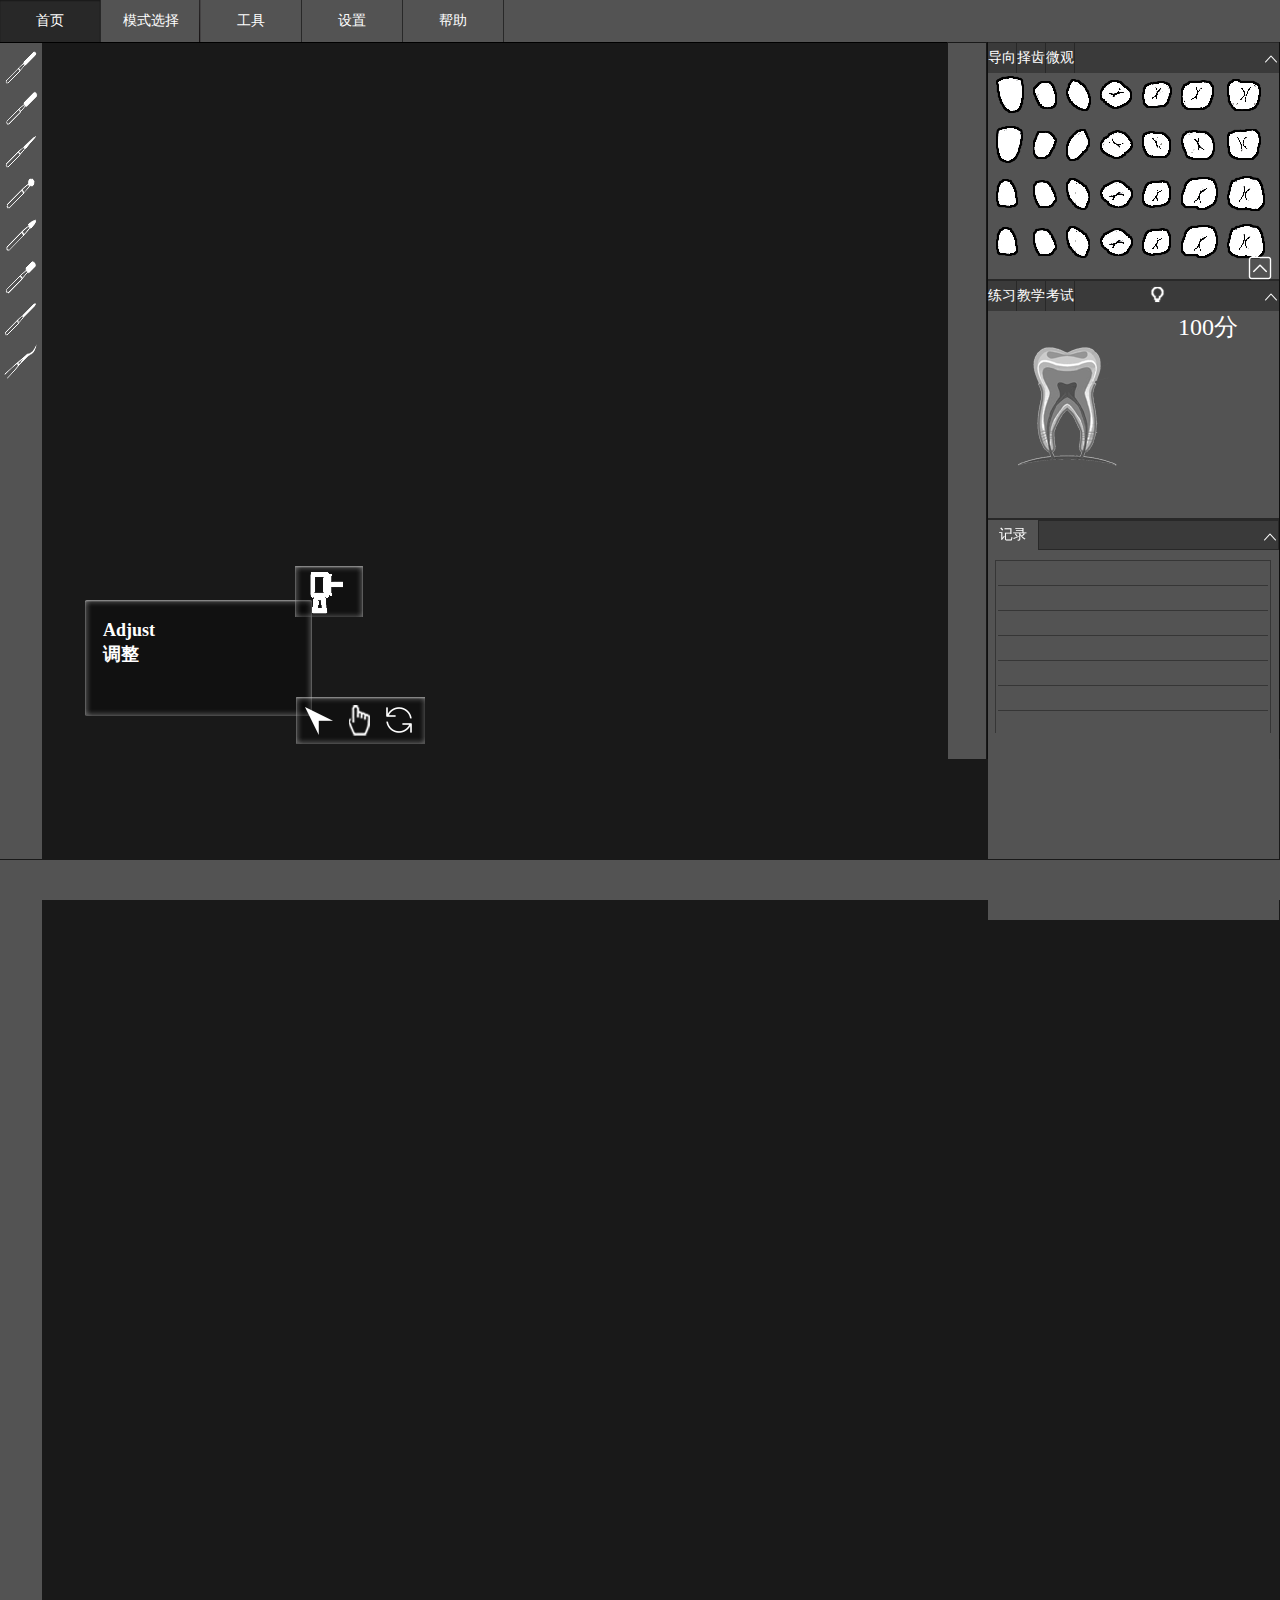
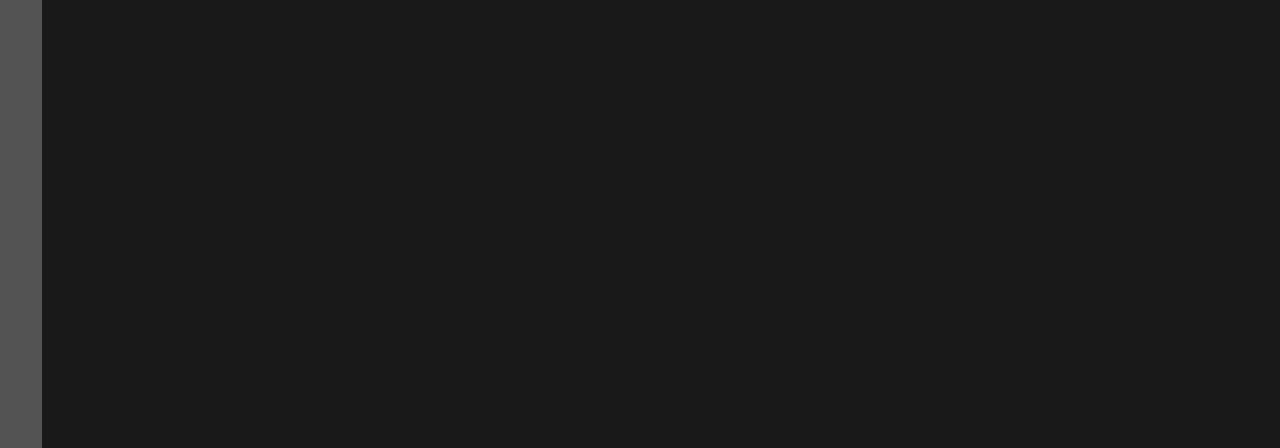
<file: index.html>
<!DOCTYPE html>
<html>
	<head>
		<meta charset="utf-8" />
		<link rel="stylesheet" type="text/css" href="css/arc.css" />
		
		
		<title>牙医虚拟实验室</title>
	</head>
	 <style>
   
   
 
    .dropdown {
    
     
      width: 100px;
      height: 42px;
      float: left;line-height: 42px;text-align: center;background-image: url(../img/border_02.png);background-position: right;background-repeat: no-repeat;float: left;
display: inline;
    }
    .dropdown-content {
      display: none;
      position: absolute;
      min-width: 100px;
    }
    .dropdown-content a {
      background-color: #535353;
      color: #FFFFFF;
    }
    .dropdown-content a:hover {
      background-color: #282828;
    }
    .dropdown:hover .dropdown-content {
      display: block;
    }
    ul > li:hover {
      background-color: #282828;
    }
  </style>
	<!--<script  language="JavaScript">
		var m_onclick_1=true;
		function onclick_1(){
			if (m_onclick_1){
			 #3a3a3a
			}else{
				#535353//背景颜色
			}
		}
	</script>-->
	
	
	<body style="margin: 0px;padding: 0px; background-color: #191919; overflow: hidden;">
			<div class="dibu"></div>
	<div id="dh">
	<ul class='ul'>
		<li class='li'><a class="a" href="#" style="text-decoration: none;">
		首页</button></a></li>
		<li  class="dropdown"><a class="dropdown-btn" href="#">模式选择</a>
        <div class="dropdown-content">
        <a href="#">1123</a>
        <a href="#">我的</a>
        <a href="#">链接</a>
      </div>
        </li>
		<li class="li"><a class="a" href="#">工具</a></li>
		<li class="li"><a class="a" href="#">设置</a></li>
		<li class="li"><a class="a" href="#">帮助</a></li>
	</ul>
	</div>
	
	<div id="zuo">
		<ul class="ul">
			<li><a class="a1" title="tnc-01"><img src="img/gongju/8.png"></a></li>
			<li><a class="a1"  title="tnc-02"><img src="img/gongju/7.png"></a></li>
			<li><a class="a1"  title="tnc-03"><img src="img/gongju/6.png"></a></li>
			<li><a class="a1"  title="tnc-04"><img src="img/gongju/5.png"></a></li>
			<li><a class="a1"  title="tnc-05"><img src="img/gongju/4.png"></a></li>
			<li><a class="a1"  title="tnc-06"><img src="img/gongju/3.png"></a></li>
			<li><a class="a1"  title="tnc-07"><img src="img/gongju/1.png"></a></li>
			<li><a class="a1"  title="tnc-08"><img src="img/gongju/2.png"></a></li>
			</ul>
	</div>
	<div style="width: 350;height: 180px;padding: 0px;margin: 0px;float: left;
		position: absolute;left: 60px;top: 60px;z-index: 11;">
		<div class="tz">
			<span>Adjust</span>
			<br />
			<span>调整</span>
		</div>
		<div class="tz1">
			<img src="img/fangxiang_06.png" />
		</div>
		<div id="tz2">
			<ul style="width: 120px;height: 35px;margin-top:5px;margin-left:-39px;">
		<li class="li2"><a href="#" title="移动"><img src="img/shubiao.png"></a></li>
		<li class="li2"><a href="#" title="选中"><img src="img/shou.png"></a>	</li>
		<li class="li2"><a href="#" title="重置"><img src="img/chongzhi.png"></a>	</li>
			</ul>
			
		</div>
	</div>
	<div style="float: right;position:fixed;top: 42px;right:0;z-index: 10;">
	<div style="width: 38px; height: 716px;border: 1px solid #191919;border-top: 1;
		background-color: #535353;float: left;padding: 0px;margin: 0px;">
	</div>
	
	<div style="width: 291px;height: 716px;border: #0f0f0f 1px solid;border-top: 0;
		background-color: #535353;float:left;padding: 0px;margin: 0px;float: left;">
	<div id="sh">
		<div style="width: 291px;height: 30px;
			background-color: #3a3a3a;float: left;line-height: 30;">
			<ul class="ul">
				<li class="li1" onclick="onclick_1()"><a class="a2" href="#" >导向</a></li>
				<li class="li1"><a class="a2" href="#" >择齿</a></li>
				<li class="li1"><a class="a2" href="#" >微观</a></li>
		    </ul>
		    <img style="float: right;margin-top: 10px;margin-right: 2px;" src="img/shouqi.png" />
	    </div>
	    <div><!--上部的div-->
	    <!--	导向-->
	    	<!--<div class="sh">aa</div>
	    	<div class="sh" style="background-image: url(img/shizi.png);
	    		background-position: center;background-repeat: no-repeat;">
	    		<div class="sh2">1</div>
	    		<div class="sh2">2</div>
	    		<div class="sh2">3</div>
	    		<div class="sh2">4</div>
	    	</div>
	    	<div class="sh">
	    		<span style="width: 125px;height: 20px;line-height: 20px;float: left;text-align: left;">
	    			<a href="###">刀具型号</a></span>
	    		<table style="width:125px ;height: 50px;line-height: 25px;">
	    			<tr>
	    				<td>111</td>
	    				<td>222</td>
	    			</tr>
	    			<tr>
	    				<td>333</td>
	    				<td>444</td>
	    			</tr>
	    		</table>
	    	</div>
	    	<div class="sh">dd</div>-->
	    	<!--择齿-->
	    	<div style="width: 290px;height: 220px;overflow: auto;">
	    		<table>
	    			<tr>
	    				<td><a style="float: left;margin-left: 5px;">
	    			<img src="img/yachi/sz1.png"/></a></td>
	    				<td><a style="float: left;margin-left: 5px;">
	    			<img src="img/yachi/sz2.png"/></a></td>
	    				<td><a style="float: left;margin-left: 5px;"> 
	    			<img src="img/yachi/sz3.png"/></a></td>
	    				<td><a style="float: left;margin-left: 5px;">
	    			<img src="img/yachi/sz4.png"/></a></td>
	    				<td><a style="float: left;margin-left: 5px;"> 
	    			<img src="img/yachi/sz5.png"/></a></td>
	    				<td><a style="float: left;margin-left: 5px;">
	    			<img src="img/yachi/sz6.png"/></a></td>
	    				<td><a style="float: left;margin-left: 5px;"> 
	    			<img src="img/yachi/sz7.png"/></a></td>
	    			</tr>
	    			<tr>
	    				<td><a style="float: left;margin-left: 5px;margin-top: 5px;">
	    			<img src="img/yachi/sy1.png"/></a></td>
	    				<td><a style="float: left;margin-left: 5px;margin-top: 5px;">
	    			<img src="img/yachi/sy2.png"/></a></td>
	    				<td><a style="float: left;margin-left: 5px;margin-top: 5px;"> 
	    			<img src="img/yachi/sy3.png"/></a></td>
	    				<td><a style="float: left;margin-left: 5px;margin-top: 5px;">
	    			<img src="img/yachi/sy4.png"/></a></td>
	    				<td><a style="float: left;margin-left: 5px;margin-top: 5px;"> 
	    			<img src="img/yachi/sy5.png"/></a></td>
	    				<td><a style="float: left;margin-left: 5px;margin-top: 5px;">
	    			<img src="img/yachi/sy6.png"/></a></td>
	    				<td><a style="float: left;margin-left: 5px;margin-top: 5px;"> 
	    			<img src="img/yachi/sy7.png"/></a></td>
	    			</tr>
	    			<tr>
	    				<td><a style="float: left;margin-left: 5px;margin-top: 5px;">
	    			<img src="img/yachi/xy1.png"/></a></td>
	    				<td><a style="float: left;margin-left: 5px;margin-top: 5px;">
	    			<img src="img/yachi/xy2.png"/></a></td>
	    				<td><a style="float: left;margin-left: 5px;margin-top: 5px;"> 
	    			<img src="img/yachi/xy3.png"/></a></td>
	    				<td><a style="float: left;margin-left: 5px;margin-top: 5px;">
	    			<img src="img/yachi/xy4.png"/></a></td>
	    				<td><a style="float: left;margin-left: 5px;margin-top: 5px;"> 
	    			<img src="img/yachi/xy5.png"/></a></td>
	    				<td><a style="float: left;margin-left: 5px;margin-top: 5px;">
	    			<img src="img/yachi/xy6.png"/></a></td>
	    				<td><a style="float: left;margin-left: 5px;margin-top: 5px;"> 
	    			<img src="img/yachi/xy7.png"/></a></td>
	    			</tr>
	    			<tr>
	    				<td><a style="float: left;margin-left: 5px;margin-top: 5px;">
	    			<img src="img/yachi/xy1.png"/></a></td>
	    				<td><a style="float: left;margin-left: 5px;margin-top: 5px;">
	    			<img src="img/yachi/xy2.png"/></a></td>
	    				<td><a style="float: left;margin-left: 5px;margin-top: 5px;"> 
	    			<img src="img/yachi/xy3.png"/></a></td>
	    				<td><a style="float: left;margin-left: 5px;margin-top: 5px;">
	    			<img src="img/yachi/xy4.png"/></a></td>
	    				<td><a style="float: left;margin-left: 5px;margin-top: 5px;"> 
	    			<img src="img/yachi/xy5.png"/></a></td>
	    				<td><a style="float: left;margin-left: 5px;margin-top: 5px;">
	    			<img src="img/yachi/xy6.png"/></a></td>
	    				<td><a style="float: left;margin-left: 5px;margin-top: 5px;"> 
	    			<img src="img/yachi/xy7.png"/></a></td>
	    			</tr>
	    		</table>
	    		<img src="img/chaoshang.png" style="position: relative;bottom: 10px;left: 260px;"/>
	    		
	    		
	    		
	    	</div>
	    	
	    	<!--微观-->
	    	<!--<div style="width: 290px;height: 220px;background-color: #000000;padding-top: 20px;">
	    		
	    	</div>-->
	    </div>
	    
	    <div>
	    	
	    </div>
	
	</div>	
	<div id="zh">
		<div style="width: 291px;height: 30px;
			background-color: #3a3a3a;float: left;">
			<ul class="ul">
				<li class="li1" onclick="onclick_1()"><a class="a2" href="#" >练习</a></li>
				<li class="li1"><a class="a2" href="#" >教学</a></li>
				<li class="li1"><a class="a2" href="#" >考试</a></li>
			</ul>
			<img style="margin-top: 5px;margin-left: 75px;" src="img/dengpao1.png" />
			<img style="float: right;margin-top: 10px;margin-right: 2px;" src="img/shouqi.png" />
	</div>
	<!--练习-->
	<!--<div style="width: 291px;height:178px ;padding-top: 5px;text-align: center;
		overflow: auto;scrollbar-dark-shadow-color:#222222">
		<table class="tab">
			<tr>
				<td class="td">01.#21.唇侧.切1/3.近中1/3 TNC_01</td>
			</tr>
			<tr>
				<td class="td">02.TNC_01 #21.唇侧.切1/3.近中1/3</td>
			</tr>
			<tr>
				<td class="td">03.脸型清洁器&nbsp;#21.唇侧.切1/3.近中1/3</td>
			</tr>
            
            <tr>
				<td class="td">04.颈部左/右侧1.2mm深指示沟</td>
			</tr>
            
            <tr>
				<td class="td">05.磨平唇面指示沟间组织</td>
			</tr>
            
            <tr>
				<td class="td">06.磨平颈部指示沟间组织</td>
			</tr>
            
            <tr>
				<td class="td">07.打开左/右侧邻面</td>
			</tr>
            
            <tr>
				<td class="td">08.左/右邻面颈部预备至平齐龈缘处</td>
			</tr>
            
            <tr>
				<td class="td">09.舌隆突左侧1.0mm深指示沟</td>
			</tr>
            <tr>
				<td class="td">10.舌隆突右侧1.0mm深指示沟1</td>
			</tr>
            <tr>
				<td class="td">11.舌隆突右侧1.0mm深指示沟2</td>
			</tr>
            <tr>
				<td class="td">12.舌面颈部预备至平齐龈缘处</td>
			</tr>
			<tr>
				<td class="td">13.舌窝左/上/右侧1.0mm深指示沟</td>
			</tr>
            <tr>
				<td class="td">14.磨平舌窝部指示沟间组织</td>
			</tr>
            <tr>
				<td class="td">15.排龈，暴露0.5mm牙体组织</td>
			</tr>
            <tr>
				<td class="td">16.精修</td>
			</tr>
            <tr>
				<td>17.修整边缘</td>
			</tr>
            
            
            
		</table>
	</div>-->
	<!--教学-->
	<!--<div style="width: 291px;height:178px ;padding-top: 5px;text-align: center;
		overflow: auto;scrollbar-dark-shadow-color:#222222">
		<table class="tab">
			<tr>
				<td class="td"><strong>1.0切段预备</strong></td>
			</tr>
			<tr>
				<td class="td"><a onclick="">1.1切端右侧约2.0mm深度指示沟</a></td>
			</tr>
			<tr>
				<td class="td"><a onclick="">1.2切端左侧约2.0mm深度指示沟</a></td>
			</tr>
            
            <tr>
				<td class="td"><a onclick="">1.3磨平右侧牙体组织</a></td>
			</tr>
            
            <tr>
				<td class="td"><a onclick="">1.4磨平中间牙体组织</a></td>
			</tr>
            
            <tr>
				<td class="td"><a onclick="">1.5磨平左侧牙体组织</a></td>
			</tr>
            
            <tr>
				<td class="td"><strong>2.0唇面预备</strong></td>
			</tr>
            
            <tr>
				<td class="td"><a onclick="">2.1唇面右侧约1.0mm深度指示沟</a></td>
			</tr>
            
            <tr>
				<td class="td"><a onclick="">2.2唇面中间约1.0mm深度指示沟</a></td>
			</tr>
            <tr>
				<td class="td"><a onclick="">2.3唇面左侧约1.0mm深度指示沟</a></td>
			</tr>
            <tr>
				<td class="td"><a onclick="">2.4颈部右侧约1.2mm深度指示沟</a></td>
			</tr>
            <tr>
				<td class="td"><a onclick="">2.5颈部左侧约1.2mm深度指示沟</a></td>
			</tr>
			<tr>
				<td class="td"><a onclick="">2.6磨平唇面指示沟之间的组织</a></td>
			</tr>
            <tr>
				<td class="td"><a onclick="">2.7磨平颈部指示沟之间的组织</a></td>
			</tr>
            <tr>
				<td class="td"><strong>3.0邻面预备</strong></td>
			</tr>
            <tr>
				<td class="td"><a onclick="">3.1打开右侧邻面</a></td>
			</tr>
			<tr>
				<td class="td"><a onclick="">3.2打开左侧邻面</a></td>
			</tr>
			<tr>
				<td class="td"><a onclick="">3.3右邻面颈部预备至平齐龈缘处</a></td>
			</tr>
			<tr>
				<td class="td"><a onclick="">3.4左邻面颈部预备至平齐龈缘处</a></td>
			</tr>
			<tr>
				<td class="td"><strong>4.0舌面预备</strong></td>
			</tr>
			<tr>
				<td class="td"><a onclick="">4.1舌隆突左侧约1.0mm深度指示沟</a></td>
			</tr>
			<tr>
				<td class="td"><a onclick="">4.2舌隆突右侧约1.0mm深度指示沟1</a></td>
			</tr>
			<tr>
				<td class="td"><a onclick="">4.3舌隆突右侧约1.0mm深度指示沟2</a></td>
			</tr>
			<tr>
				<td class="td"><a onclick="">4.4舌面颈部预备至平齐龈缘处</a></td>
			</tr>
			<tr>
				<td class="td"><a onclick="">4.5舌窝左侧约1.0mm深度指示沟</a></td>
			</tr>
			<tr>
				<td class="td"><a onclick="">4.6舌窝右侧约1.0mm深度指示沟</a></td>
			</tr>
			<tr>
				<td class="td"><a onclick="">4.7舌窝上侧约1.0mm深度指示沟</a></td>
			</tr>
			<tr>
				<td class="td"><a onclick="">4.8磨平舌窝部指示沟之间的组织</a></td>
			</tr>
			<tr>
				<td class="td"><strong>5.0边缘修整</strong></td>
			</tr>
			<tr>
				<td class="td"><a onclick="">5.1排龈，暴露0.5mm牙体组织</a></td>
			</tr>
			<tr>
				<td class="td"><a onclick="">5.2唇面边缘预备至龈下0.5mm</a></td>
			</tr>
			<tr>
				<td class="td"><a onclick="">5.3修整预备体龈边缘</a></td>
			</tr>
			<tr>
				<td class="td"><strong >6.0精修完成</strong></td>
			</tr>
			<tr>
				<td class="td"><a onclick="">6.1精修并抛光预备体</a></td>
			</tr>
			<tr>
				<td class="td"><a onclick="">6.2边缘修整凿修整预备体边缘</a></td>
			</tr>
			<tr>
				<td class="td"><a onclick="">6.3最终预备体</a></td>
			</tr>
            <tr>
				<td><a onclick="">6.4PLANMECA扫描</a></td>
			</tr>
            
            
            
		</table>
	</div>-->
	<!--考试-->
	<div id="kaoshi" >
		<div class="kaoshi">
			<img style="margin-top: 35px;" src="img/牙.png" />
		</div>
		<div class="kaoshi">
			100分
		</div>
		
	</div>
	</div>	
	<div id="xia">
		<div style="width: 50px;height: 30px;float: left;text-align: center;
			line-height: 30px;color: white;font-size: 14px;font-family: "宋体';">记录
		
		</div>
		<div style="width: 239px;height: 28px;float: left;border: 1px solid #282828;
			background-color: #3a3a3a;">
			<img style="float: right;margin-top: 10px;margin-right: 2px;" src="img/shouqi.png" />
			<div style="width: 291px;height:178px ;padding-top: 5px;text-align: center;
		overflow: auto;scrollbar-dark-shadow-color:#222222">
		</div>
	</div>	
	<div style="width: 291px;height:178px ;padding-top: 5px;text-align: center;
		overflow: auto;scrollbar-dark-shadow-color:#222222">
		<table class="tab" style="min-height: 170px;">
			<tr>
				<td class="td"></td>
			</tr>
			<tr>
				<td class="td"></td>
			</tr>
			<tr>
				<td class="td"></td>
			</tr>
            
            <tr>
				<td class="td"></td>
			</tr>
            
            <tr>
				<td class="td"></td>
			</tr>
            
            <tr>
				<td class="td"></td>
			</tr>
			<tr>
				<td class="td"></td>
			</tr>
            
            <tr>
				<td class="td"></td>
			</tr>
            
            <tr>
				<td class="td"></td>
			</tr>
            
            <tr>
				<td class="td"></td>
			</tr>
            
            
            <tr>
				<td >&nbsp;</td>
			</tr>
			
		</table>
	</div>
	</div>
	</div>
	

	</body>
</html>
</file>
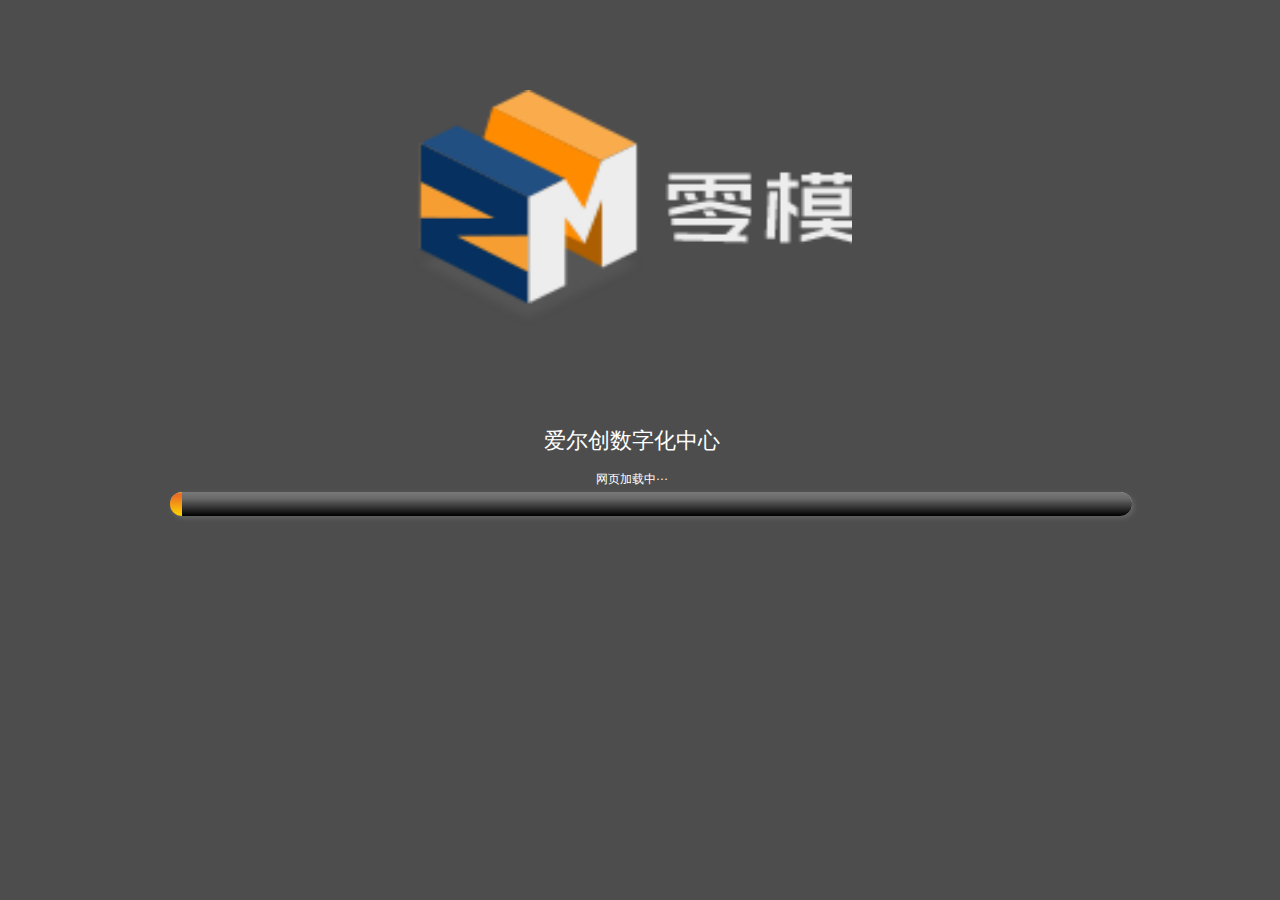
<file: loading.html>
﻿<!DOCTYPE html PUBLIC "-//W3C//DTD XHTML 1.0 Transitional//EN" "http://www.w3.org/TR/xhtml1/DTD/xhtml1-transitional.dtd">
<html xmlns="http://www.w3.org/1999/xhtml">
<head>
<meta http-equiv="Content-Type" content="text/html; charset=utf-8" />
<meta name="viewport" content="width=device-width,initial-scale=1.0, minimum-scale=1.0, maximum-scale=1.0, user-scalable=no"/>

<link  href="Styles/loading.css" rel="stylesheet" type="text/css"/>
<script charset="gb2312" type="text/javascript" src="3Djs/bar.js"></script>
<title>LOADING</title>
</head>
<script type="text/javascript">
 var m_mm=1;
</script>
<body >
<div class="main">
	<img class="logo" src="images/logo.png" />
    <p class="p1" id="title_name">爱尔创数字化中心</p>
    <p id="title_str"  class="p2">网页加载中···</p>
    <!--<img class="loading" src="images/loading_23.png"/> -->
    <p>
    	<!-- canvas 定义图形 只是图形容器必须使用脚本绘制图形-->
        <canvas id="myCanvas" width="1000" height="60" style="position:absolute;left:0;bottom:-9%;"></canvas>
    </p>
</div>


</body>
</html>
</file>
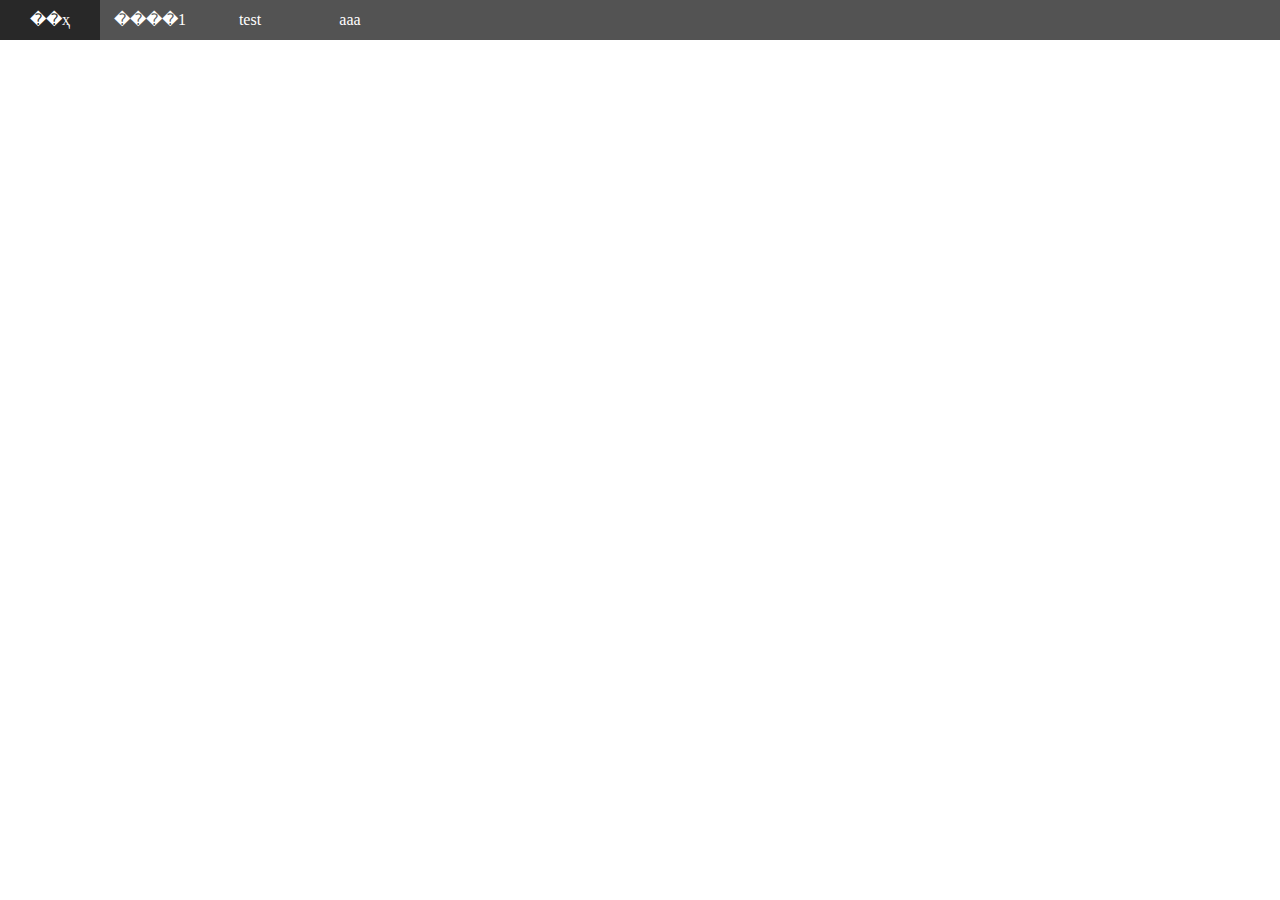
<file: menu.html>
<!DOCTYPE html>
<html lang="zh-cn">
<head>
  <meta charset="UTF-8">
  <title>Document</title>
  <style>
    body {
      margin: 0;
    }
    ul {
      margin: 0;
      padding: 0;
      list-style-type: none;
      overflow: hidden;
      background-color: #535353;
    }
    ul > li {
      float: left;
      width: 100px;
      height: 40px;
      text-align: center;
      line-height: 40px;
    }
    ul a {
      display: block;
      
      color: #fff;
      text-decoration: none;
    }
    .dropdown {
      display: inline-block;
      position: absolute;  /*�����������Զ�λ�Ļ�������ʾ�������ݡ���ɾ��Զ�λ�򲻶�λ�Ϳ��ԣ���֪��ԭ��*/
    }
    .dropdown-content {
      display: none;
      position: absolute;
      min-width: 100px;
    }
    .dropdown-content a {
      background-color: #535353;
      color: #FFFFFF;
    }
    .dropdown-content a:hover {
      background-color: #282828;
    }
    .dropdown:hover .dropdown-content {
      display: block;
    }
    ul > li:hover {
      background-color: #282828;
    }
  </style>
</head>
<body>
  <ul>
    <li><a href="#">��ҳ</a></li>
    <li><a href="#">����1</a></li>
    <li><a href="#">test</a></li>
    <li class="dropdown">
      <a class="dropdown-btn" href="#">aaa</a>
      <div class="dropdown-content">
        <a href="#">1123</a>
        <a href="#">�ҵ�</a>
        <a href="#">����</a>
      </div>
    </li>
  </ul>
</body>
</html>
</file>
<file: css/arc.css>
body{margin: 0px;
padding: 0px;background-color: #191919;font-family: '宋体';}
.ul{display: inline; float: left;list-style: none;margin: 0px;padding: 0px;
font-family: "宋体";font-size: 14px;color: white;}
.ul1{display: inline;
     float: left;
     list-style: none;
     margin: 0px;
     padding: 0px;
     font-family: "宋体";
     font-size: 14px;
     color: white;
     width: 291px;
     height: 30px;
     line-height:30px;}
.li{width: 100px;
    height: 42px;
    line-height: 42px;
    text-align: center;
    border-right: #282828 1px solid;
    float: left;
    display: block;
}
.li1{line-height: 30px;
     text-align: center;
     float: left;
     display: inline;
     border-right: #282828 solid 1px;
     }
.li2{width:34px;height: 34px;float: left;display: inline;margin-left: 6px;
text-align: center;vertical-align: middle;}
a{text-decoration: none;}
#dh a:hover{background: url(../img/daohang_01.png);text-decoration:none;}
#zuo{width: 38px;height: 90%;float: left;background-color: #535353;padding: 5px 2px 0px 2px;
position: absolute;top: 43px;left: 0px;min-height:2000px;z-index: 10;}
#zuo a:hover{background-image: url(../img/zuo_03.png);}

.a{width: 100px;height: 42px;
   display: flex;
    display: block;
    justify-content: center;
    align-items: center;
    color: white;
    text-decoration: none;
    display: block;
    float: left;}
.a11{width: 38px;height: 38px;
   
    display: block;
    justify-content: center;
    align-items: center;
    text-decoration: none;
    display: block;
    float: left;
    margin-top: 4px;}
.a21{width: 50px;height: 30px;
   display: flex;
    justify-content: center;
    align-items: center;
    color: white;
    text-decoration: none;
    display: block;
    float: left;}    
.tz{width: 191px;height: 80px;background-image: url(../img/tiaozheng_07.png) ;
    background-position: center;background-repeat: no-repeat;margin-left: 25px;
    margin-top: 540px;font-family: '微软雅黑';font-size: 18px;color: white;font-weight: bold;
    padding: 18px;line-height: 24px;}
.tz1{width: 53px;height: 45px;background-image: url(../img/shang_03.png);
     position: relative;right: -235px;top: -150px;padding-top: 6px;padding-left: 15px;} 
#tz2{width: 130px;height:45px;background-image: url(../img/tzx_06.png);background-position: center;
     position: relative;right: -235px;top: -70px;background-repeat: no-repeat;text-align: left;
     padding-top: 2px;}  
#tz2 a{display: block;}
#tz2 a:hover{background-image: url(../img/fangkuai_03.png);}
#tz2 a:active{color: white;text-decoration: none;}
#tz2 a:link{color: white; text-decoration:none;}
      
    
#dh{width: 100%;height: 42px;border:0;border-bottom:1px solid #000;
		float: left;background-color: #535353;position:absolute ;top: 0px;z-index: 10;}
#sh a{display: block;}
#sh a:hover{background-color: #535353;}
#sh a:active{color: white;text-decoration: none;}
#sh a:link{color: white; text-decoration:none;}
.dibu{width: 100%;height: 40px;position:absolute;
bottom:0;background-color: #535353;border-top: #191919 solid 1px;z-index: 11;}
#sh{width: 291px;height: 33%;bottom:0;background-color: #535353;border-top: #282828 solid 1px;border-bottom: #282828 solid 1px;float: left;color: white;font-size: 14px;}
.sh{width: 125px;height: 85px;padding: 10px;float: left;text-align: center;vertical-align: middle;}
.sh1{width: 125px;height: 85px;padding: 10px;float: left;text-align: center;vertical-align: middle;}
.sh2{width: 52px;height: 32px;padding: 5px;float: left;text-align: center;vertical-align: middle;}
#zh{width: 291px;height: 33%;bottom:0;background-color: #535353;border-top: #282828 solid 1px;border-bottom: #282828 solid 1px;float: left;color: white;font-size: 14px;}
#zh a{display: block;}
/*#zh a:hover{background-color: #535353;}
#zh a:active{color: white;text-decoration: none;}
#zh a:link{color: white; text-decoration:none;}*/

#xia{width: 291px;
     height: 34%;
     bottom:0;
     background-color: #535353;
     border-top: #282828 solid 1px;
     
     float: left;
     color: white;
     font-size: 14px;
     min-height: 400px;}
.tab{border: 1px #363636 solid;
     width: 95%;
     height: 95%;
     color: white;
     font-family: "宋体";
     font-size: 14px;
     text-align: left;
     float: left;
     margin: 5px 5px 0px 7px;
     padding: 0;
     overflow: auto;}
.tab1{border: 1px #363636 solid;
      width: 95%;
      height: 85%;
      color: white;
      font-family: "宋体";
      font-size: 14px;
      text-align: left;
      float: left;
      margin: 5px 5px 0px 5px;
      padding: 0;
      overflow: auto;}
.td{width: 100%;height: 20px;line-height: 20px;border-bottom: 1px #363636 solid;}
.td1{width: 50%;height: 100%;text-align: center;vertical-align: middle;}
::-webkit-scrollbar {
		  width: 16px;
	} /* 这是针对缺省样式 (必须的) */
::-webkit-scrollbar-track {
		  background-color: #222222;
	} /* 滚动条的滑轨背景颜色 */

	::-webkit-scrollbar-thumb {
		  background-color:#b8b8b8; 
	} /* 滑块颜色 */

	

	::-webkit-scrollbar-corner {
		  background-color:#222222;
	} /* 横向滚动条和纵向滚动条相交处尖角的颜色 */
#kaoshi{width: 281px;height: 200px;padding: 10px;}	
.kaoshi{width: 140px;height: 200px;text-align: center;float: left;vertical-align: middle; font-family: "微软雅黑";font-size: 24px;}
.kaoshi1{width: 140px;height: 112px;text-align: center;float: left;vertical-align: middle; font-family: "微软雅黑";font-size: 24px; padding-top: 88px;}
.btn   li,  
        li a {  
            text-decoration: none;  
            list-style-type: none;  
            font-family: "宋体";  
            font-size: 14px;  
            color: #FFFFFF;
            text-align: center; 
            
        }  
          
        .btn1 {  
            display: block;  
           
            width: 100px;  
            height: 42px;  
            text-align: center;  
            line-height: 42px;  
        }  
          
    .btn    ul {  
            margin-top: 1px;  
            position: absolute; /*设置绝对定位，宽度为内容宽度*/  
            left: -999em;   /*设置隐藏*/  
            padding: 0;  /*离它的父元素的边界为0，所以可以位于父元素li的正下方*/  
        }  
          
    .btn    ul li a {  
            display: inline-block;  /*菜单项宽度未知，设置inline－block宽度为内容宽度*/  
           background-color:#535353 ;
            height: 42px;  
            padding: 0 10px;  
            line-height: 42px;
            width: 80px;  
        }  
          
        .last {  
            border-bottom: 1px solid #282828;  
        }  
          
        .btn:hover ul {  
            left: auto; /*默认ul的padding为0，位于按钮正下方*/  
        }  
          
  .btn      ul li a:hover {  
            background-color: #ddd;  
        }  
        .btn{  
            display: inline-block;
            border-right: #282828 1px solid; /*设置btn是inline－block，  
            默认宽度为内容宽度，则鼠标只会在hover到按钮区域时才会展开下拉菜单*/  
        } 
    #youce{width: 30px; 
		height: 100%;
		border: 1px solid #191919;
		
		background-color: #535353;
		float: left;
		min-height: 2000px;
		
		margin: 0px;
		padding: 4px;
		position: relative;}      
#youce a{display: block;}
#youce a:hover{background-color: #3a3a3a;}
#youce a:active{color: white;text-decoration: none;}
#youce a:link{color: white; text-decoration:none;} 
    
.tds{line-height: 28px;text-align: center;float: left;
display: inline;border-right: #282828 solid 1px;
width: 50px;height: 28px;margin-top: -3px;}  
#selec a:hover{background: transparent }
</file>
<file: Styles/loading.css>
@charset "utf-8";
/* CSS Document */

body,h1,h2,p,ul,li,dl,dt,dd,a,img,em{margin:0;padding:0;list-style:none;}
img,input{border:0;}
body{ width:100%; background:rgba(32,32,32, 0.8);}
.main{ width:964px;margin:auto;position:relative; text-align:center;}
.logo{ margin:150px 0 80px 0;}
.p1{ font-family:"΢���ź�"; font-size:22px; color:#FFF; margin-bottom:15px;}
.p2{ font-family:"΢���ź�"; font-size:12px; color:#FFF; margin-bottom:5px; text-decoration:blink;}
@media screen and (max-width:1920px){
	.main{ width:964px;margin:auto;position:relative; text-align:center;}
	.logo{ margin:180px 0 100px 0;}
}
@media screen and (max-width:1440px){
	.main{ width:964px;margin:auto;position:relative; text-align:center;}
	.logo{ margin:150px 0 100px 0;}
} 
@media screen and (max-width:1366px){
	.main{ width:964px;margin:auto 180px;position:relative; text-align:center;}
	.logo{ width:419px; height:216px; margin:90px 0 100px 0;}
}
@media screen and (max-width:1280px){
	.main{ width:964px;margin:auto 150px;position:relative; text-align:center;}
	.logo{ width:439px; height:236px; margin:90px 0 100px 0;}
}
@media screen and (max-width:1080px){
	.main{ width:964px;margin:auto 50px;position:relative; text-align:center;}
	.logo{ width:352px; height:200px; margin:90px 0 100px 0;}
	canvas{ width:900px; height:60px;}
}
</file>
